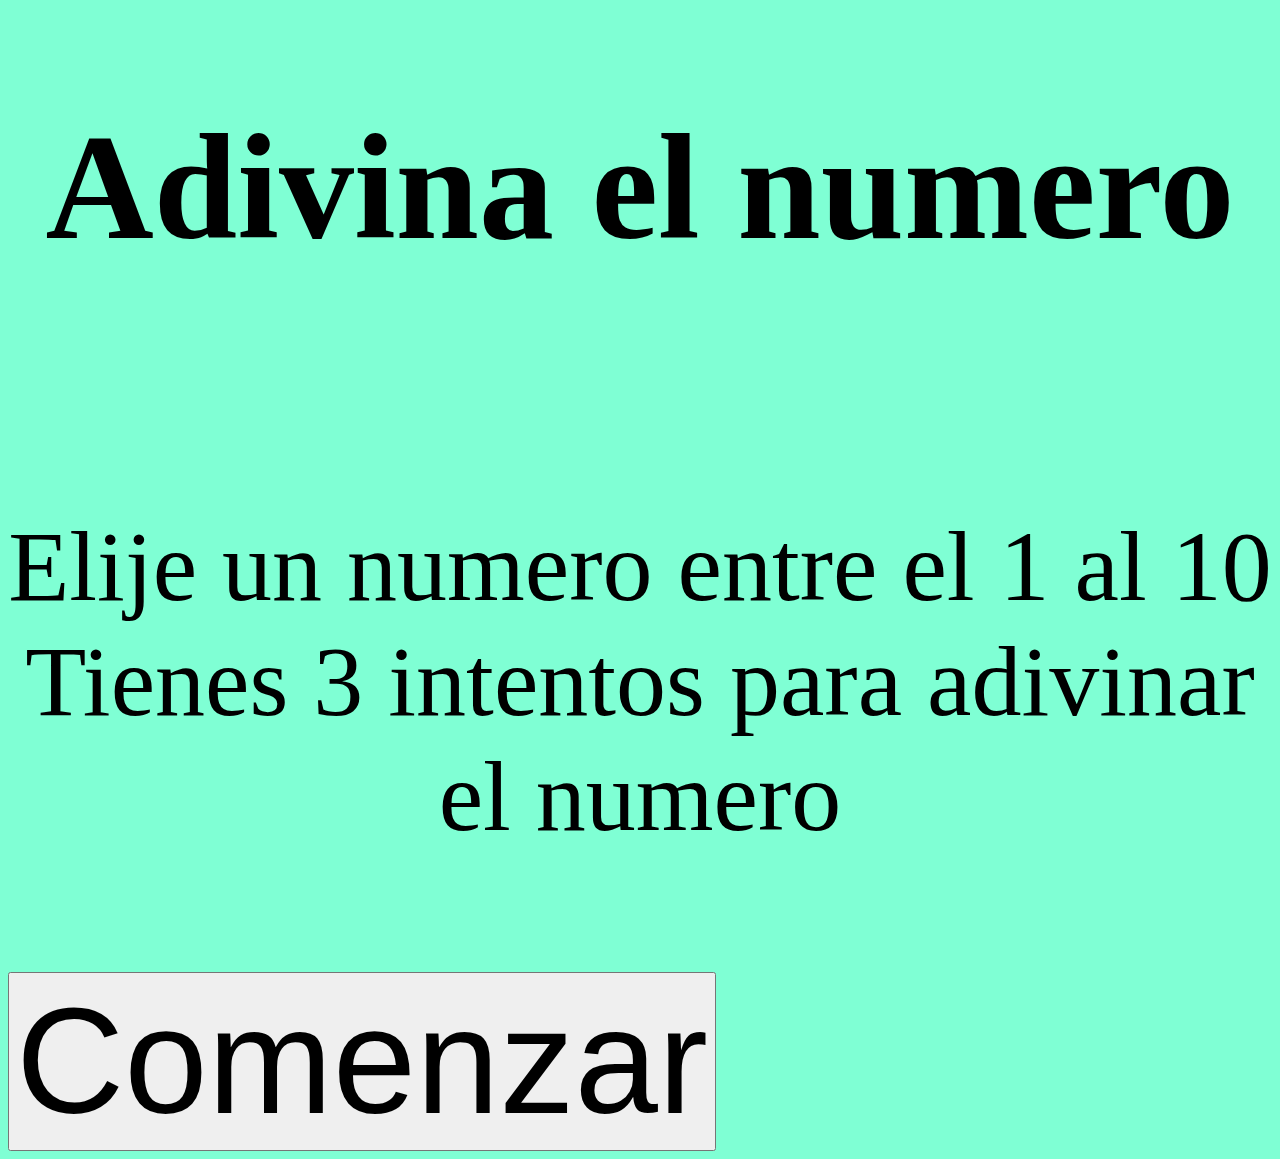
<file: Index.html>
<!DOCTYPE html>
<html lang="en">
<head>
    <meta charset="UTF-8">
    <meta name="viewport" content="width=device-width, initial-scale=1.0">
    <link rel="stylesheet" href="Juego.css">
    <title>Juego</title>
</head>
<body>
    <h1>Adivina el numero</h1><br><br>
    <p>Elije un numero entre el 1 al 10 <br> Tienes 3 intentos para adivinar el numero</p><br>
    <a href="Juego.html"><button>Comenzar</button></a>
</body>
</html>
</file>
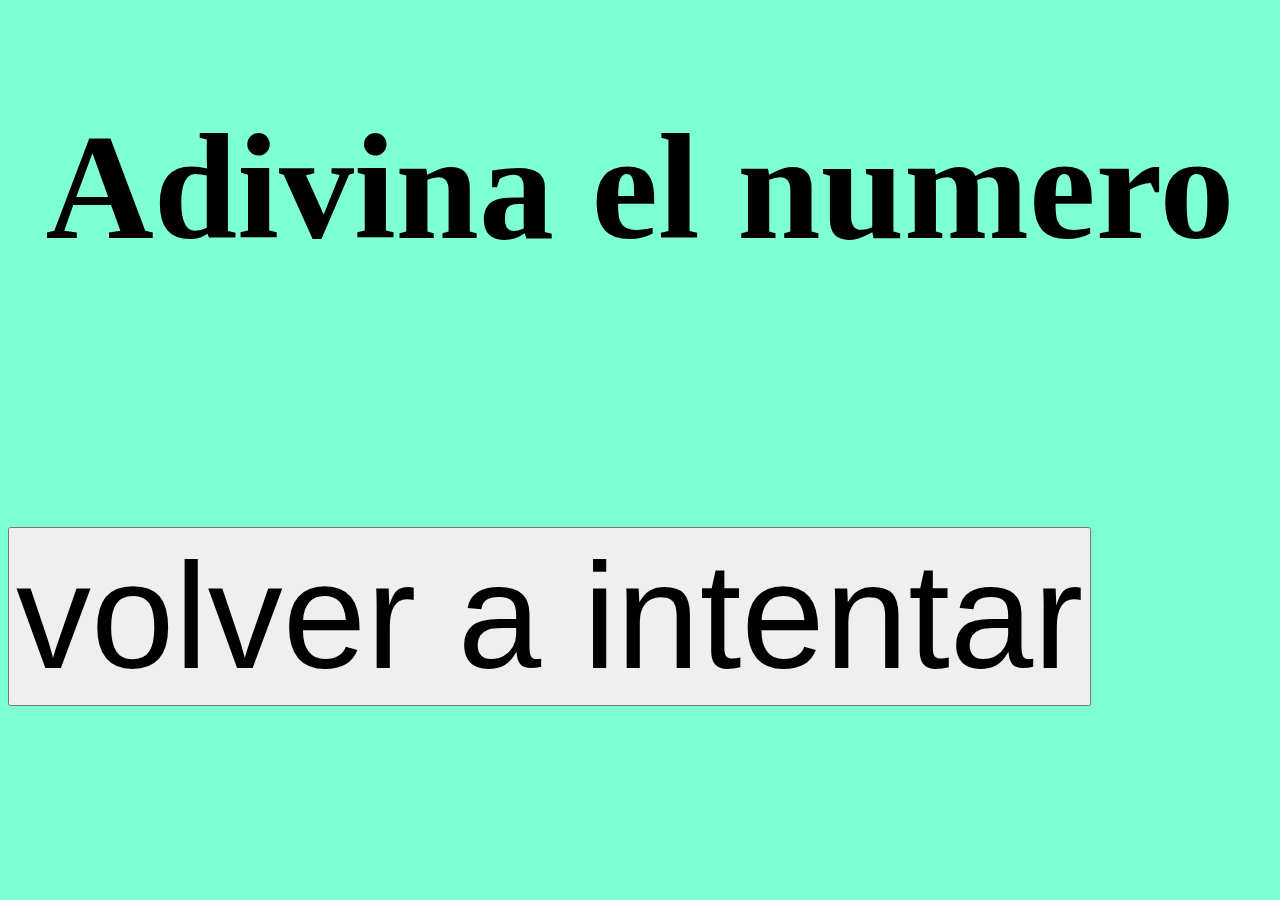
<file: Juego.html>
<!DOCTYPE html>
<html lang="en">
<head>
    <meta charset="UTF-8">
    <meta name="viewport" content="width=device-width, initial-scale=1.0">
    <link rel="stylesheet" href="Juego.css">
    <script src="Juego.js"></script>
    <title>Juego</title>
</head>
<body>
    <h1>Adivina el numero</h1><br><br>
    <p></p><br>
    <a href="Juego.html"><button>volver a intentar</button></a>
</body>
</html>
</file>
<file: Juego.css>
body{
    background-color: aquamarine;
}
h1{
    text-align: center;
    font-family: 'Times New Roman', Times, serif;
    font-size: 150px;
}
p{
    text-align: center;
    font-size: 100px;
    font-family: 'Times New Roman', Times, serif;
}
button{
    font-size: 150px;
    margin: 0 auto;
}
</file>
